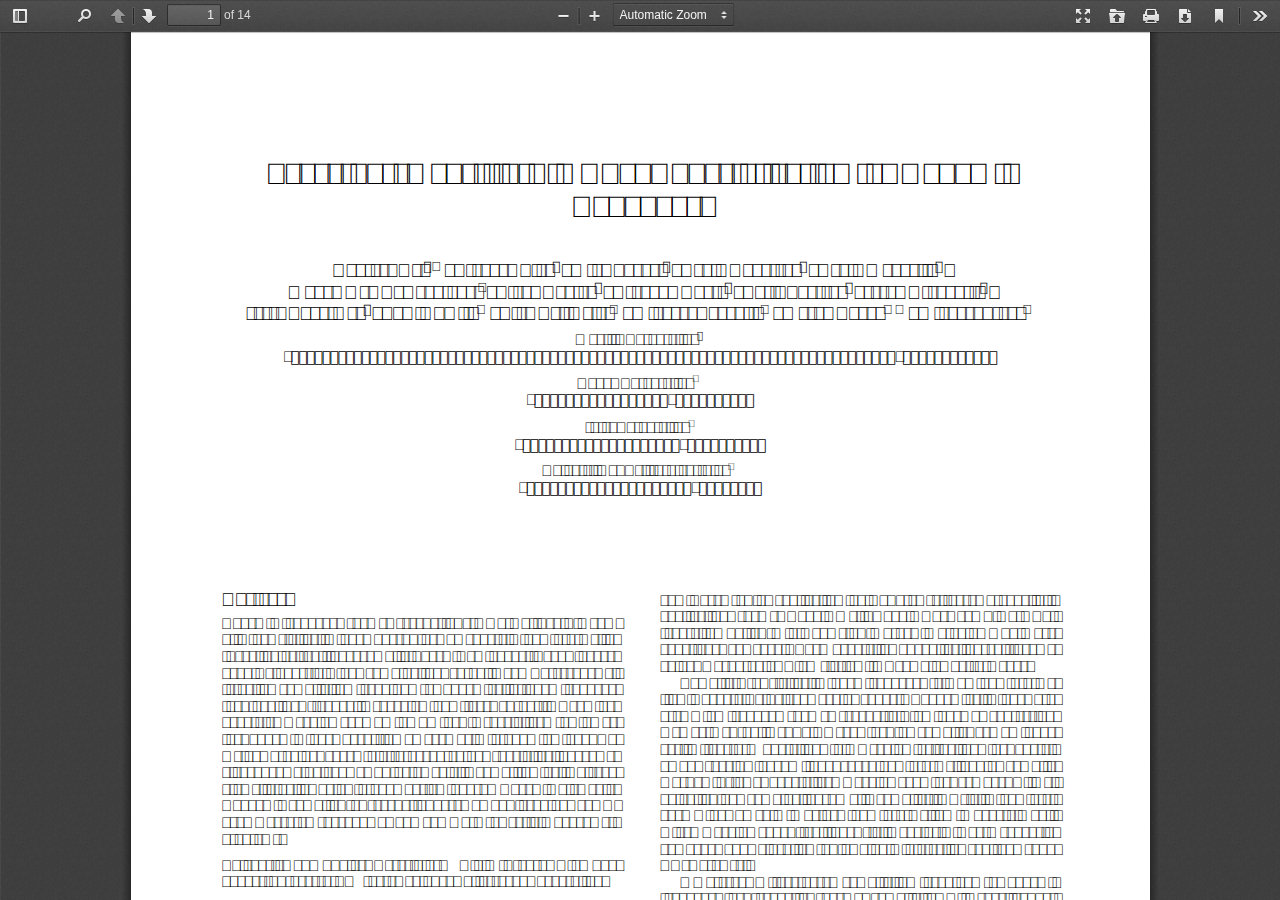
<file: src/main/resources/static/assets/pdfjs-dist/web/viewer.html>
<!DOCTYPE html>
<!--
Copyright 2012 Mozilla Foundation

Licensed under the Apache License, Version 2.0 (the "License");
you may not use this file except in compliance with the License.
You may obtain a copy of the License at

    http://www.apache.org/licenses/LICENSE-2.0

Unless required by applicable law or agreed to in writing, software
distributed under the License is distributed on an "AS IS" BASIS,
WITHOUT WARRANTIES OR CONDITIONS OF ANY KIND, either express or implied.
See the License for the specific language governing permissions and
limitations under the License.

Adobe CMap resources are covered by their own copyright but the same license:

    Copyright 1990-2015 Adobe Systems Incorporated.

See https://github.com/adobe-type-tools/cmap-resources
-->
<html dir="ltr" mozdisallowselectionprint>
  <head>
    <meta charset="utf-8">
    <meta name="viewport" content="width=device-width, initial-scale=1, maximum-scale=1">
    <meta name="google" content="notranslate">
    <meta http-equiv="X-UA-Compatible" content="IE=edge">
    <title>PDF.js viewer</title>


    <link rel="stylesheet" href="viewer.css">


<!-- This snippet is used in production (included from viewer.html) -->
<link rel="resource" type="application/l10n" href="locale/locale.properties">
<script src="../build/pdf.js"></script>


    <script src="viewer.js"></script>

  </head>

  <body tabindex="1" class="loadingInProgress">
    <div id="outerContainer">

      <div id="sidebarContainer">
        <div id="toolbarSidebar">
          <div class="splitToolbarButton toggled">
            <button id="viewThumbnail" class="toolbarButton toggled" title="Show Thumbnails" tabindex="2" data-l10n-id="thumbs">
               <span data-l10n-id="thumbs_label">Thumbnails</span>
            </button>
            <button id="viewOutline" class="toolbarButton" title="Show Document Outline (double-click to expand/collapse all items)" tabindex="3" data-l10n-id="document_outline">
               <span data-l10n-id="document_outline_label">Document Outline</span>
            </button>
            <button id="viewAttachments" class="toolbarButton" title="Show Attachments" tabindex="4" data-l10n-id="attachments">
               <span data-l10n-id="attachments_label">Attachments</span>
            </button>
          </div>
        </div>
        <div id="sidebarContent">
          <div id="thumbnailView">
          </div>
          <div id="outlineView" class="hidden">
          </div>
          <div id="attachmentsView" class="hidden">
          </div>
        </div>
        <div id="sidebarResizer" class="hidden"></div>
      </div>  <!-- sidebarContainer -->

      <div id="mainContainer">
        <div class="findbar hidden doorHanger" id="findbar">
          <div id="findbarInputContainer">
            <input id="findInput" class="toolbarField" title="Find" placeholder="Find in document…" tabindex="91" data-l10n-id="find_input">
            <div class="splitToolbarButton">
              <button id="findPrevious" class="toolbarButton findPrevious" title="Find the previous occurrence of the phrase" tabindex="92" data-l10n-id="find_previous">
                <span data-l10n-id="find_previous_label">Previous</span>
              </button>
              <div class="splitToolbarButtonSeparator"></div>
              <button id="findNext" class="toolbarButton findNext" title="Find the next occurrence of the phrase" tabindex="93" data-l10n-id="find_next">
                <span data-l10n-id="find_next_label">Next</span>
              </button>
            </div>
          </div>

          <div id="findbarOptionsOneContainer">
            <input type="checkbox" id="findHighlightAll" class="toolbarField" tabindex="94">
            <label for="findHighlightAll" class="toolbarLabel" data-l10n-id="find_highlight">Highlight all</label>
            <input type="checkbox" id="findMatchCase" class="toolbarField" tabindex="95">
            <label for="findMatchCase" class="toolbarLabel" data-l10n-id="find_match_case_label">Match case</label>
          </div>
          <div id="findbarOptionsTwoContainer">
            <input type="checkbox" id="findEntireWord" class="toolbarField" tabindex="96">
            <label for="findEntireWord" class="toolbarLabel" data-l10n-id="find_entire_word_label">Whole words</label>
            <span id="findResultsCount" class="toolbarLabel hidden"></span>
          </div>

          <div id="findbarMessageContainer">
            <span id="findMsg" class="toolbarLabel"></span>
          </div>
        </div>  <!-- findbar -->

        <div id="secondaryToolbar" class="secondaryToolbar hidden doorHangerRight">
          <div id="secondaryToolbarButtonContainer">
            <button id="secondaryPresentationMode" class="secondaryToolbarButton presentationMode visibleLargeView" title="Switch to Presentation Mode" tabindex="51" data-l10n-id="presentation_mode">
              <span data-l10n-id="presentation_mode_label">Presentation Mode</span>
            </button>

            <button id="secondaryOpenFile" class="secondaryToolbarButton openFile visibleLargeView" title="Open File" tabindex="52" data-l10n-id="open_file">
              <span data-l10n-id="open_file_label">Open</span>
            </button>

            <button id="secondaryPrint" class="secondaryToolbarButton print visibleMediumView" title="Print" tabindex="53" data-l10n-id="print">
              <span data-l10n-id="print_label">Print</span>
            </button>

            <button id="secondaryDownload" class="secondaryToolbarButton download visibleMediumView" title="Download" tabindex="54" data-l10n-id="download">
              <span data-l10n-id="download_label">Download</span>
            </button>

            <a href="#" id="secondaryViewBookmark" class="secondaryToolbarButton bookmark visibleSmallView" title="Current view (copy or open in new window)" tabindex="55" data-l10n-id="bookmark">
              <span data-l10n-id="bookmark_label">Current View</span>
            </a>

            <div class="horizontalToolbarSeparator visibleLargeView"></div>

            <button id="firstPage" class="secondaryToolbarButton firstPage" title="Go to First Page" tabindex="56" data-l10n-id="first_page">
              <span data-l10n-id="first_page_label">Go to First Page</span>
            </button>
            <button id="lastPage" class="secondaryToolbarButton lastPage" title="Go to Last Page" tabindex="57" data-l10n-id="last_page">
              <span data-l10n-id="last_page_label">Go to Last Page</span>
            </button>

            <div class="horizontalToolbarSeparator"></div>

            <button id="pageRotateCw" class="secondaryToolbarButton rotateCw" title="Rotate Clockwise" tabindex="58" data-l10n-id="page_rotate_cw">
              <span data-l10n-id="page_rotate_cw_label">Rotate Clockwise</span>
            </button>
            <button id="pageRotateCcw" class="secondaryToolbarButton rotateCcw" title="Rotate Counterclockwise" tabindex="59" data-l10n-id="page_rotate_ccw">
              <span data-l10n-id="page_rotate_ccw_label">Rotate Counterclockwise</span>
            </button>

            <div class="horizontalToolbarSeparator"></div>

            <button id="cursorSelectTool" class="secondaryToolbarButton selectTool toggled" title="Enable Text Selection Tool" tabindex="60" data-l10n-id="cursor_text_select_tool">
              <span data-l10n-id="cursor_text_select_tool_label">Text Selection Tool</span>
            </button>
            <button id="cursorHandTool" class="secondaryToolbarButton handTool" title="Enable Hand Tool" tabindex="61" data-l10n-id="cursor_hand_tool">
              <span data-l10n-id="cursor_hand_tool_label">Hand Tool</span>
            </button>

            <div class="horizontalToolbarSeparator"></div>

            <button id="scrollVertical" class="secondaryToolbarButton scrollModeButtons scrollVertical toggled" title="Use Vertical Scrolling" tabindex="62" data-l10n-id="scroll_vertical">
              <span data-l10n-id="scroll_vertical_label">Vertical Scrolling</span>
            </button>
            <button id="scrollHorizontal" class="secondaryToolbarButton scrollModeButtons scrollHorizontal" title="Use Horizontal Scrolling" tabindex="63" data-l10n-id="scroll_horizontal">
              <span data-l10n-id="scroll_horizontal_label">Horizontal Scrolling</span>
            </button>
            <button id="scrollWrapped" class="secondaryToolbarButton scrollModeButtons scrollWrapped" title="Use Wrapped Scrolling" tabindex="64" data-l10n-id="scroll_wrapped">
              <span data-l10n-id="scroll_wrapped_label">Wrapped Scrolling</span>
            </button>

            <div class="horizontalToolbarSeparator scrollModeButtons"></div>

            <button id="spreadNone" class="secondaryToolbarButton spreadModeButtons spreadNone toggled" title="Do not join page spreads" tabindex="65" data-l10n-id="spread_none">
              <span data-l10n-id="spread_none_label">No Spreads</span>
            </button>
            <button id="spreadOdd" class="secondaryToolbarButton spreadModeButtons spreadOdd" title="Join page spreads starting with odd-numbered pages" tabindex="66" data-l10n-id="spread_odd">
              <span data-l10n-id="spread_odd_label">Odd Spreads</span>
            </button>
            <button id="spreadEven" class="secondaryToolbarButton spreadModeButtons spreadEven" title="Join page spreads starting with even-numbered pages" tabindex="67" data-l10n-id="spread_even">
              <span data-l10n-id="spread_even_label">Even Spreads</span>
            </button>

            <div class="horizontalToolbarSeparator spreadModeButtons"></div>

            <button id="documentProperties" class="secondaryToolbarButton documentProperties" title="Document Properties…" tabindex="68" data-l10n-id="document_properties">
              <span data-l10n-id="document_properties_label">Document Properties…</span>
            </button>
          </div>
        </div>  <!-- secondaryToolbar -->

        <div class="toolbar">
          <div id="toolbarContainer">
            <div id="toolbarViewer">
              <div id="toolbarViewerLeft">
                <button id="sidebarToggle" class="toolbarButton" title="Toggle Sidebar" tabindex="11" data-l10n-id="toggle_sidebar">
                  <span data-l10n-id="toggle_sidebar_label">Toggle Sidebar</span>
                </button>
                <div class="toolbarButtonSpacer"></div>
                <button id="viewFind" class="toolbarButton" title="Find in Document" tabindex="12" data-l10n-id="findbar">
                  <span data-l10n-id="findbar_label">Find</span>
                </button>
                <div class="splitToolbarButton hiddenSmallView">
                  <button class="toolbarButton pageUp" title="Previous Page" id="previous" tabindex="13" data-l10n-id="previous">
                    <span data-l10n-id="previous_label">Previous</span>
                  </button>
                  <div class="splitToolbarButtonSeparator"></div>
                  <button class="toolbarButton pageDown" title="Next Page" id="next" tabindex="14" data-l10n-id="next">
                    <span data-l10n-id="next_label">Next</span>
                  </button>
                </div>
                <input type="number" id="pageNumber" class="toolbarField pageNumber" title="Page" value="1" size="4" min="1" tabindex="15" data-l10n-id="page">
                <span id="numPages" class="toolbarLabel"></span>
              </div>
              <div id="toolbarViewerRight">
                <button id="presentationMode" class="toolbarButton presentationMode hiddenLargeView" title="Switch to Presentation Mode" tabindex="31" data-l10n-id="presentation_mode">
                  <span data-l10n-id="presentation_mode_label">Presentation Mode</span>
                </button>

                <button id="openFile" class="toolbarButton openFile hiddenLargeView" title="Open File" tabindex="32" data-l10n-id="open_file">
                  <span data-l10n-id="open_file_label">Open</span>
                </button>

                <button id="print" class="toolbarButton print hiddenMediumView" title="Print" tabindex="33" data-l10n-id="print">
                  <span data-l10n-id="print_label">Print</span>
                </button>

                <button id="download" class="toolbarButton download hiddenMediumView" title="Download" tabindex="34" data-l10n-id="download">
                  <span data-l10n-id="download_label">Download</span>
                </button>
                <a href="#" id="viewBookmark" class="toolbarButton bookmark hiddenSmallView" title="Current view (copy or open in new window)" tabindex="35" data-l10n-id="bookmark">
                  <span data-l10n-id="bookmark_label">Current View</span>
                </a>

                <div class="verticalToolbarSeparator hiddenSmallView"></div>

                <button id="secondaryToolbarToggle" class="toolbarButton" title="Tools" tabindex="36" data-l10n-id="tools">
                  <span data-l10n-id="tools_label">Tools</span>
                </button>
              </div>
              <div id="toolbarViewerMiddle">
                <div class="splitToolbarButton">
                  <button id="zoomOut" class="toolbarButton zoomOut" title="Zoom Out" tabindex="21" data-l10n-id="zoom_out">
                    <span data-l10n-id="zoom_out_label">Zoom Out</span>
                  </button>
                  <div class="splitToolbarButtonSeparator"></div>
                  <button id="zoomIn" class="toolbarButton zoomIn" title="Zoom In" tabindex="22" data-l10n-id="zoom_in">
                    <span data-l10n-id="zoom_in_label">Zoom In</span>
                   </button>
                </div>
                <span id="scaleSelectContainer" class="dropdownToolbarButton">
                  <select id="scaleSelect" title="Zoom" tabindex="23" data-l10n-id="zoom">
                    <option id="pageAutoOption" title="" value="auto" selected="selected" data-l10n-id="page_scale_auto">Automatic Zoom</option>
                    <option id="pageActualOption" title="" value="page-actual" data-l10n-id="page_scale_actual">Actual Size</option>
                    <option id="pageFitOption" title="" value="page-fit" data-l10n-id="page_scale_fit">Page Fit</option>
                    <option id="pageWidthOption" title="" value="page-width" data-l10n-id="page_scale_width">Page Width</option>
                    <option id="customScaleOption" title="" value="custom" disabled="disabled" hidden="true"></option>
                    <option title="" value="0.5" data-l10n-id="page_scale_percent" data-l10n-args='{ "scale": 50 }'>50%</option>
                    <option title="" value="0.75" data-l10n-id="page_scale_percent" data-l10n-args='{ "scale": 75 }'>75%</option>
                    <option title="" value="1" data-l10n-id="page_scale_percent" data-l10n-args='{ "scale": 100 }'>100%</option>
                    <option title="" value="1.25" data-l10n-id="page_scale_percent" data-l10n-args='{ "scale": 125 }'>125%</option>
                    <option title="" value="1.5" data-l10n-id="page_scale_percent" data-l10n-args='{ "scale": 150 }'>150%</option>
                    <option title="" value="2" data-l10n-id="page_scale_percent" data-l10n-args='{ "scale": 200 }'>200%</option>
                    <option title="" value="3" data-l10n-id="page_scale_percent" data-l10n-args='{ "scale": 300 }'>300%</option>
                    <option title="" value="4" data-l10n-id="page_scale_percent" data-l10n-args='{ "scale": 400 }'>400%</option>
                  </select>
                </span>
              </div>
            </div>
            <div id="loadingBar">
              <div class="progress">
                <div class="glimmer">
                </div>
              </div>
            </div>
          </div>
        </div>

        <menu type="context" id="viewerContextMenu">
          <menuitem id="contextFirstPage" label="First Page"
                    data-l10n-id="first_page"></menuitem>
          <menuitem id="contextLastPage" label="Last Page"
                    data-l10n-id="last_page"></menuitem>
          <menuitem id="contextPageRotateCw" label="Rotate Clockwise"
                    data-l10n-id="page_rotate_cw"></menuitem>
          <menuitem id="contextPageRotateCcw" label="Rotate Counter-Clockwise"
                    data-l10n-id="page_rotate_ccw"></menuitem>
        </menu>

        <div id="viewerContainer" tabindex="0">
          <div id="viewer" class="pdfViewer"></div>
        </div>

        <div id="errorWrapper" hidden='true'>
          <div id="errorMessageLeft">
            <span id="errorMessage"></span>
            <button id="errorShowMore" data-l10n-id="error_more_info">
              More Information
            </button>
            <button id="errorShowLess" data-l10n-id="error_less_info" hidden='true'>
              Less Information
            </button>
          </div>
          <div id="errorMessageRight">
            <button id="errorClose" data-l10n-id="error_close">
              Close
            </button>
          </div>
          <div class="clearBoth"></div>
          <textarea id="errorMoreInfo" hidden='true' readonly="readonly"></textarea>
        </div>
      </div> <!-- mainContainer -->

      <div id="overlayContainer" class="hidden">
        <div id="passwordOverlay" class="container hidden">
          <div class="dialog">
            <div class="row">
              <p id="passwordText" data-l10n-id="password_label">Enter the password to open this PDF file:</p>
            </div>
            <div class="row">
              <input type="password" id="password" class="toolbarField">
            </div>
            <div class="buttonRow">
              <button id="passwordCancel" class="overlayButton"><span data-l10n-id="password_cancel">Cancel</span></button>
              <button id="passwordSubmit" class="overlayButton"><span data-l10n-id="password_ok">OK</span></button>
            </div>
          </div>
        </div>
        <div id="documentPropertiesOverlay" class="container hidden">
          <div class="dialog">
            <div class="row">
              <span data-l10n-id="document_properties_file_name">File name:</span> <p id="fileNameField">-</p>
            </div>
            <div class="row">
              <span data-l10n-id="document_properties_file_size">File size:</span> <p id="fileSizeField">-</p>
            </div>
            <div class="separator"></div>
            <div class="row">
              <span data-l10n-id="document_properties_title">Title:</span> <p id="titleField">-</p>
            </div>
            <div class="row">
              <span data-l10n-id="document_properties_author">Author:</span> <p id="authorField">-</p>
            </div>
            <div class="row">
              <span data-l10n-id="document_properties_subject">Subject:</span> <p id="subjectField">-</p>
            </div>
            <div class="row">
              <span data-l10n-id="document_properties_keywords">Keywords:</span> <p id="keywordsField">-</p>
            </div>
            <div class="row">
              <span data-l10n-id="document_properties_creation_date">Creation Date:</span> <p id="creationDateField">-</p>
            </div>
            <div class="row">
              <span data-l10n-id="document_properties_modification_date">Modification Date:</span> <p id="modificationDateField">-</p>
            </div>
            <div class="row">
              <span data-l10n-id="document_properties_creator">Creator:</span> <p id="creatorField">-</p>
            </div>
            <div class="separator"></div>
            <div class="row">
              <span data-l10n-id="document_properties_producer">PDF Producer:</span> <p id="producerField">-</p>
            </div>
            <div class="row">
              <span data-l10n-id="document_properties_version">PDF Version:</span> <p id="versionField">-</p>
            </div>
            <div class="row">
              <span data-l10n-id="document_properties_page_count">Page Count:</span> <p id="pageCountField">-</p>
            </div>
            <div class="row">
              <span data-l10n-id="document_properties_page_size">Page Size:</span> <p id="pageSizeField">-</p>
            </div>
            <div class="separator"></div>
            <div class="row">
              <span data-l10n-id="document_properties_linearized">Fast Web View:</span> <p id="linearizedField">-</p>
            </div>
            <div class="buttonRow">
              <button id="documentPropertiesClose" class="overlayButton"><span data-l10n-id="document_properties_close">Close</span></button>
            </div>
          </div>
        </div>
        <div id="printServiceOverlay" class="container hidden">
          <div class="dialog">
            <div class="row">
              <span data-l10n-id="print_progress_message">Preparing document for printing…</span>
            </div>
            <div class="row">
              <progress value="0" max="100"></progress>
              <span data-l10n-id="print_progress_percent" data-l10n-args='{ "progress": 0 }' class="relative-progress">0%</span>
            </div>
            <div class="buttonRow">
              <button id="printCancel" class="overlayButton"><span data-l10n-id="print_progress_close">Cancel</span></button>
            </div>
          </div>
        </div>
      </div>  <!-- overlayContainer -->

    </div> <!-- outerContainer -->
    <div id="printContainer"></div>
  </body>
</html>
</file>
<file: src/main/resources/static/assets/pdfjs-dist/web/viewer.css>
/* Copyright 2014 Mozilla Foundation
 *
 * Licensed under the Apache License, Version 2.0 (the "License");
 * you may not use this file except in compliance with the License.
 * You may obtain a copy of the License at
 *
 *     http://www.apache.org/licenses/LICENSE-2.0
 *
 * Unless required by applicable law or agreed to in writing, software
 * distributed under the License is distributed on an "AS IS" BASIS,
 * WITHOUT WARRANTIES OR CONDITIONS OF ANY KIND, either express or implied.
 * See the License for the specific language governing permissions and
 * limitations under the License.
 */

.textLayer {
  position: absolute;
  left: 0;
  top: 0;
  right: 0;
  bottom: 0;
  overflow: hidden;
  opacity: 0.2;
  line-height: 1.0;
}

.textLayer > span {
  color: transparent;
  position: absolute;
  white-space: pre;
  cursor: text;
  -webkit-transform-origin: 0% 0%;
          transform-origin: 0% 0%;
}

.textLayer .highlight {
  margin: -1px;
  padding: 1px;

  background-color: rgb(180, 0, 170);
  border-radius: 4px;
}

.textLayer .highlight.begin {
  border-radius: 4px 0px 0px 4px;
}

.textLayer .highlight.end {
  border-radius: 0px 4px 4px 0px;
}

.textLayer .highlight.middle {
  border-radius: 0px;
}

.textLayer .highlight.selected {
  background-color: rgb(0, 100, 0);
}

.textLayer ::-moz-selection { background: rgb(0,0,255); }

.textLayer ::selection { background: rgb(0,0,255); }

.textLayer .endOfContent {
  display: block;
  position: absolute;
  left: 0px;
  top: 100%;
  right: 0px;
  bottom: 0px;
  z-index: -1;
  cursor: default;
  -webkit-user-select: none;
     -moz-user-select: none;
      -ms-user-select: none;
          user-select: none;
}

.textLayer .endOfContent.active {
  top: 0px;
}


.annotationLayer section {
  position: absolute;
}

.annotationLayer .linkAnnotation > a,
.annotationLayer .buttonWidgetAnnotation.pushButton > a {
  position: absolute;
  font-size: 1em;
  top: 0;
  left: 0;
  width: 100%;
  height: 100%;
}

.annotationLayer .linkAnnotation > a:hover,
.annotationLayer .buttonWidgetAnnotation.pushButton > a:hover {
  opacity: 0.2;
  background: #ff0;
  box-shadow: 0px 2px 10px #ff0;
}

.annotationLayer .textAnnotation img {
  position: absolute;
  cursor: pointer;
}

.annotationLayer .textWidgetAnnotation input,
.annotationLayer .textWidgetAnnotation textarea,
.annotationLayer .choiceWidgetAnnotation select,
.annotationLayer .buttonWidgetAnnotation.checkBox input,
.annotationLayer .buttonWidgetAnnotation.radioButton input {
  background-color: rgba(0, 54, 255, 0.13);
  border: 1px solid transparent;
  box-sizing: border-box;
  font-size: 9px;
  height: 100%;
  margin: 0;
  padding: 0 3px;
  vertical-align: top;
  width: 100%;
}

.annotationLayer .choiceWidgetAnnotation select option {
  padding: 0;
}

.annotationLayer .buttonWidgetAnnotation.radioButton input {
  border-radius: 50%;
}

.annotationLayer .textWidgetAnnotation textarea {
  font: message-box;
  font-size: 9px;
  resize: none;
}

.annotationLayer .textWidgetAnnotation input[disabled],
.annotationLayer .textWidgetAnnotation textarea[disabled],
.annotationLayer .choiceWidgetAnnotation select[disabled],
.annotationLayer .buttonWidgetAnnotation.checkBox input[disabled],
.annotationLayer .buttonWidgetAnnotation.radioButton input[disabled] {
  background: none;
  border: 1px solid transparent;
  cursor: not-allowed;
}

.annotationLayer .textWidgetAnnotation input:hover,
.annotationLayer .textWidgetAnnotation textarea:hover,
.annotationLayer .choiceWidgetAnnotation select:hover,
.annotationLayer .buttonWidgetAnnotation.checkBox input:hover,
.annotationLayer .buttonWidgetAnnotation.radioButton input:hover {
  border: 1px solid #000;
}

.annotationLayer .textWidgetAnnotation input:focus,
.annotationLayer .textWidgetAnnotation textarea:focus,
.annotationLayer .choiceWidgetAnnotation select:focus {
  background: none;
  border: 1px solid transparent;
}

.annotationLayer .buttonWidgetAnnotation.checkBox input:checked:before,
.annotationLayer .buttonWidgetAnnotation.checkBox input:checked:after,
.annotationLayer .buttonWidgetAnnotation.radioButton input:checked:before {
  background-color: #000;
  content: '';
  display: block;
  position: absolute;
}

.annotationLayer .buttonWidgetAnnotation.checkBox input:checked:before,
.annotationLayer .buttonWidgetAnnotation.checkBox input:checked:after {
  height: 80%;
  left: 45%;
  width: 1px;
}

.annotationLayer .buttonWidgetAnnotation.checkBox input:checked:before {
  -webkit-transform: rotate(45deg);
          transform: rotate(45deg);
}

.annotationLayer .buttonWidgetAnnotation.checkBox input:checked:after {
  -webkit-transform: rotate(-45deg);
          transform: rotate(-45deg);
}

.annotationLayer .buttonWidgetAnnotation.radioButton input:checked:before {
  border-radius: 50%;
  height: 50%;
  left: 30%;
  top: 20%;
  width: 50%;
}

.annotationLayer .textWidgetAnnotation input.comb {
  font-family: monospace;
  padding-left: 2px;
  padding-right: 0;
}

.annotationLayer .textWidgetAnnotation input.comb:focus {
  /*
   * Letter spacing is placed on the right side of each character. Hence, the
   * letter spacing of the last character may be placed outside the visible
   * area, causing horizontal scrolling. We avoid this by extending the width
   * when the element has focus and revert this when it loses focus.
   */
  width: 115%;
}

.annotationLayer .buttonWidgetAnnotation.checkBox input,
.annotationLayer .buttonWidgetAnnotation.radioButton input {
  -webkit-appearance: none;
     -moz-appearance: none;
          appearance: none;
  padding: 0;
}

.annotationLayer .popupWrapper {
  position: absolute;
  width: 20em;
}

.annotationLayer .popup {
  position: absolute;
  z-index: 200;
  max-width: 20em;
  background-color: #FFFF99;
  box-shadow: 0px 2px 5px #888;
  border-radius: 2px;
  padding: 6px;
  margin-left: 5px;
  cursor: pointer;
  font: message-box;
  font-size: 9px;
  word-wrap: break-word;
}

.annotationLayer .popup > * {
  font-size: 9px;
}

.annotationLayer .popup h1 {
  display: inline-block;
}

.annotationLayer .popup span {
  display: inline-block;
  margin-left: 5px;
}

.annotationLayer .popup p {
  border-top: 1px solid #333;
  margin-top: 2px;
  padding-top: 2px;
}

.annotationLayer .highlightAnnotation,
.annotationLayer .underlineAnnotation,
.annotationLayer .squigglyAnnotation,
.annotationLayer .strikeoutAnnotation,
.annotationLayer .freeTextAnnotation,
.annotationLayer .lineAnnotation svg line,
.annotationLayer .squareAnnotation svg rect,
.annotationLayer .circleAnnotation svg ellipse,
.annotationLayer .polylineAnnotation svg polyline,
.annotationLayer .polygonAnnotation svg polygon,
.annotationLayer .caretAnnotation,
.annotationLayer .inkAnnotation svg polyline,
.annotationLayer .stampAnnotation,
.annotationLayer .fileAttachmentAnnotation {
  cursor: pointer;
}

.pdfViewer .canvasWrapper {
  overflow: hidden;
}

.pdfViewer .page {
  direction: ltr;
  width: 816px;
  height: 1056px;
  margin: 1px auto -8px auto;
  position: relative;
  overflow: visible;
  border: 9px solid transparent;
  background-clip: content-box;
  -webkit-border-image: url(images/shadow.png) 9 9 repeat;
       -o-border-image: url(images/shadow.png) 9 9 repeat;
          border-image: url(images/shadow.png) 9 9 repeat;
  background-color: white;
}

.pdfViewer.removePageBorders .page {
  margin: 0px auto 10px auto;
  border: none;
}

.pdfViewer.singlePageView {
  display: inline-block;
}

.pdfViewer.singlePageView .page {
  margin: 0;
  border: none;
}

.pdfViewer.scrollHorizontal, .pdfViewer.scrollWrapped, .spread {
  margin-left: 3.5px;
  margin-right: 3.5px;
  text-align: center;
}

.pdfViewer.scrollHorizontal, .spread {
  white-space: nowrap;
}

.pdfViewer.removePageBorders,
.pdfViewer.scrollHorizontal .spread,
.pdfViewer.scrollWrapped .spread {
  margin-left: 0;
  margin-right: 0;
}

.spread .page,
.pdfViewer.scrollHorizontal .page,
.pdfViewer.scrollWrapped .page,
.pdfViewer.scrollHorizontal .spread,
.pdfViewer.scrollWrapped .spread {
  display: inline-block;
  vertical-align: middle;
}

.spread .page,
.pdfViewer.scrollHorizontal .page,
.pdfViewer.scrollWrapped .page {
  margin-left: -3.5px;
  margin-right: -3.5px;
}

.pdfViewer.removePageBorders .spread .page,
.pdfViewer.removePageBorders.scrollHorizontal .page,
.pdfViewer.removePageBorders.scrollWrapped .page {
  margin-left: 5px;
  margin-right: 5px;
}

.pdfViewer .page canvas {
  margin: 0;
  display: block;
}

.pdfViewer .page canvas[hidden] {
  display: none;
}

.pdfViewer .page .loadingIcon {
  position: absolute;
  display: block;
  left: 0;
  top: 0;
  right: 0;
  bottom: 0;
  background: url('images/loading-icon.gif') center no-repeat;
}

.pdfPresentationMode .pdfViewer {
  margin-left: 0;
  margin-right: 0;
}

.pdfPresentationMode .pdfViewer .page,
.pdfPresentationMode .pdfViewer .spread {
  display: block;
}

.pdfPresentationMode .pdfViewer .page,
.pdfPresentationMode .pdfViewer.removePageBorders .page {
  margin-left: auto;
  margin-right: auto;
}

.pdfPresentationMode:-ms-fullscreen .pdfViewer .page {
  margin-bottom: 100% !important;
}

.pdfPresentationMode:-webkit-full-screen .pdfViewer .page {
  margin-bottom: 100%;
  border: 0;
}

.pdfPresentationMode:-moz-full-screen .pdfViewer .page {
  margin-bottom: 100%;
  border: 0;
}

.pdfPresentationMode:fullscreen .pdfViewer .page {
  margin-bottom: 100%;
  border: 0;
}

:root {
  --sidebar-width: 200px;
}

* {
  padding: 0;
  margin: 0;
}

html {
  height: 100%;
  width: 100%;
  /* Font size is needed to make the activity bar the correct size. */
  font-size: 10px;
}

body {
  height: 100%;
  width: 100%;
  background-color: #404040;
  background-image: url(images/texture.png);
}

body,
input,
button,
select {
  font: message-box;
  outline: none;
}

.hidden {
  display: none !important;
}
[hidden] {
  display: none !important;
}

#viewerContainer.pdfPresentationMode:-ms-fullscreen {
  top: 0px !important;
  overflow: hidden !important;
}

#viewerContainer.pdfPresentationMode:-ms-fullscreen::-ms-backdrop {
  background-color: #000;
}

#viewerContainer.pdfPresentationMode:-webkit-full-screen {
  top: 0px;
  border-top: 2px solid transparent;
  background-color: #000;
  width: 100%;
  height: 100%;
  overflow: hidden;
  cursor: none;
  -webkit-user-select: none;
          user-select: none;
}

#viewerContainer.pdfPresentationMode:-moz-full-screen {
  top: 0px;
  border-top: 2px solid transparent;
  background-color: #000;
  width: 100%;
  height: 100%;
  overflow: hidden;
  cursor: none;
  -moz-user-select: none;
       user-select: none;
}

#viewerContainer.pdfPresentationMode:-ms-fullscreen {
  top: 0px;
  border-top: 2px solid transparent;
  background-color: #000;
  width: 100%;
  height: 100%;
  overflow: hidden;
  cursor: none;
  -ms-user-select: none;
      user-select: none;
}

#viewerContainer.pdfPresentationMode:fullscreen {
  top: 0px;
  border-top: 2px solid transparent;
  background-color: #000;
  width: 100%;
  height: 100%;
  overflow: hidden;
  cursor: none;
  -webkit-user-select: none;
     -moz-user-select: none;
      -ms-user-select: none;
          user-select: none;
}

.pdfPresentationMode:-webkit-full-screen a:not(.internalLink) {
  display: none;
}

.pdfPresentationMode:-moz-full-screen a:not(.internalLink) {
  display: none;
}

.pdfPresentationMode:-ms-fullscreen a:not(.internalLink) {
  display: none;
}

.pdfPresentationMode:fullscreen a:not(.internalLink) {
  display: none;
}

.pdfPresentationMode:-webkit-full-screen .textLayer > span {
  cursor: none;
}

.pdfPresentationMode:-moz-full-screen .textLayer > span {
  cursor: none;
}

.pdfPresentationMode:-ms-fullscreen .textLayer > span {
  cursor: none;
}

.pdfPresentationMode:fullscreen .textLayer > span {
  cursor: none;
}

.pdfPresentationMode.pdfPresentationModeControls > *,
.pdfPresentationMode.pdfPresentationModeControls .textLayer > span {
  cursor: default;
}

#outerContainer {
  width: 100%;
  height: 100%;
  position: relative;
}

#sidebarContainer {
  position: absolute;
  top: 32px;
  bottom: 0;
  width: 200px; /* Here, and elsewhere below, keep the constant value for compatibility
                   with older browsers that lack support for CSS variables. */
  width: var(--sidebar-width);
  visibility: hidden;
  z-index: 100;
  border-top: 1px solid #333;

  -webkit-transition-duration: 200ms;

          transition-duration: 200ms;
  -webkit-transition-timing-function: ease;
          transition-timing-function: ease;
}
html[dir='ltr'] #sidebarContainer {
  -webkit-transition-property: left;
  transition-property: left;
  left: -200px;
  left: calc(-1 * var(--sidebar-width));
}
html[dir='rtl'] #sidebarContainer {
  -webkit-transition-property: right;
  transition-property: right;
  right: -200px;
  right: calc(-1 * var(--sidebar-width));
}

.loadingInProgress #sidebarContainer {
  top: 36px;
}

#outerContainer.sidebarResizing #sidebarContainer {
  /* Improve responsiveness and avoid visual glitches when the sidebar is resized. */
  -webkit-transition-duration: 0s;
          transition-duration: 0s;
  /* Prevent e.g. the thumbnails being selected when the sidebar is resized. */
  -webkit-user-select: none;
     -moz-user-select: none;
      -ms-user-select: none;
          user-select: none;
}

#outerContainer.sidebarMoving #sidebarContainer,
#outerContainer.sidebarOpen #sidebarContainer {
  visibility: visible;
}
html[dir='ltr'] #outerContainer.sidebarOpen #sidebarContainer {
  left: 0px;
}
html[dir='rtl'] #outerContainer.sidebarOpen #sidebarContainer {
  right: 0px;
}

#mainContainer {
  position: absolute;
  top: 0;
  right: 0;
  bottom: 0;
  left: 0;
  min-width: 320px;
}

#sidebarContent {
  top: 32px;
  bottom: 0;
  overflow: auto;
  -webkit-overflow-scrolling: touch;
  position: absolute;
  width: 100%;
  background-color: hsla(0,0%,0%,.1);
}
html[dir='ltr'] #sidebarContent {
  left: 0;
  box-shadow: inset -1px 0 0 hsla(0,0%,0%,.25);
}
html[dir='rtl'] #sidebarContent {
  right: 0;
  box-shadow: inset 1px 0 0 hsla(0,0%,0%,.25);
}

#viewerContainer {
  overflow: auto;
  -webkit-overflow-scrolling: touch;
  position: absolute;
  top: 32px;
  right: 0;
  bottom: 0;
  left: 0;
  outline: none;
}
#viewerContainer:not(.pdfPresentationMode) {
  -webkit-transition-duration: 200ms;
          transition-duration: 200ms;
  -webkit-transition-timing-function: ease;
          transition-timing-function: ease;
}
html[dir='ltr'] #viewerContainer {
  box-shadow: inset 1px 0 0 hsla(0,0%,100%,.05);
}
html[dir='rtl'] #viewerContainer {
  box-shadow: inset -1px 0 0 hsla(0,0%,100%,.05);
}

#outerContainer.sidebarResizing #viewerContainer {
  /* Improve responsiveness and avoid visual glitches when the sidebar is resized. */
  -webkit-transition-duration: 0s;
          transition-duration: 0s;
}

html[dir='ltr'] #outerContainer.sidebarOpen #viewerContainer:not(.pdfPresentationMode) {
  -webkit-transition-property: left;
  transition-property: left;
  left: 200px;
  left: var(--sidebar-width);
}
html[dir='rtl'] #outerContainer.sidebarOpen #viewerContainer:not(.pdfPresentationMode) {
  -webkit-transition-property: right;
  transition-property: right;
  right: 200px;
  right: var(--sidebar-width);
}

.toolbar {
  position: relative;
  left: 0;
  right: 0;
  z-index: 9999;
  cursor: default;
}

#toolbarContainer {
  width: 100%;
}

#toolbarSidebar {
  width: 100%;
  height: 32px;
  background-color: #424242; /* fallback */
  background-image: url(images/texture.png),
                    -webkit-gradient(linear, left top, left bottom, from(hsla(0,0%,30%,.99)), to(hsla(0,0%,25%,.95)));
  background-image: url(images/texture.png),
                    linear-gradient(hsla(0,0%,30%,.99), hsla(0,0%,25%,.95));
}
html[dir='ltr'] #toolbarSidebar {
  box-shadow: inset -1px 0 0 rgba(0, 0, 0, 0.25),
              inset 0 -1px 0 hsla(0,0%,100%,.05),
              0 1px 0 hsla(0,0%,0%,.15),
              0 0 1px hsla(0,0%,0%,.1);
}
html[dir='rtl'] #toolbarSidebar {
  box-shadow: inset 1px 0 0 rgba(0, 0, 0, 0.25),
              inset 0 1px 0 hsla(0,0%,100%,.05),
              0 1px 0 hsla(0,0%,0%,.15),
              0 0 1px hsla(0,0%,0%,.1);
}

#sidebarResizer {
  position: absolute;
  top: 0;
  bottom: 0;
  width: 6px;
  z-index: 200;
  cursor: ew-resize;
}
html[dir='ltr'] #sidebarResizer {
  right: -6px;
}
html[dir='rtl'] #sidebarResizer {
  left: -6px;
}

#toolbarContainer, .findbar, .secondaryToolbar {
  position: relative;
  height: 32px;
  background-color: #474747; /* fallback */
  background-image: url(images/texture.png),
                    -webkit-gradient(linear, left top, left bottom, from(hsla(0,0%,32%,.99)), to(hsla(0,0%,27%,.95)));
  background-image: url(images/texture.png),
                    linear-gradient(hsla(0,0%,32%,.99), hsla(0,0%,27%,.95));
}
html[dir='ltr'] #toolbarContainer, .findbar, .secondaryToolbar {
  box-shadow: inset 0 1px 1px hsla(0,0%,0%,.15),
              inset 0 -1px 0 hsla(0,0%,100%,.05),
              0 1px 0 hsla(0,0%,0%,.15),
              0 1px 1px hsla(0,0%,0%,.1);
}
html[dir='rtl'] #toolbarContainer, .findbar, .secondaryToolbar {
  box-shadow: inset 0 1px 1px hsla(0,0%,0%,.15),
              inset 0 -1px 0 hsla(0,0%,100%,.05),
              0 1px 0 hsla(0,0%,0%,.15),
              0 1px 1px hsla(0,0%,0%,.1);
}

#toolbarViewer {
  height: 32px;
}

#loadingBar {
  position: relative;
  width: 100%;
  height: 4px;
  background-color: #333;
  border-bottom: 1px solid #333;
}

#loadingBar .progress {
  position: absolute;
  top: 0;
  left: 0;
  width: 0%;
  height: 100%;
  background-color: #ddd;
  overflow: hidden;
  -webkit-transition: width 200ms;
  transition: width 200ms;
}

@-webkit-keyframes progressIndeterminate {
  0% { left: -142px; }
  100% { left: 0; }
}

@keyframes progressIndeterminate {
  0% { left: -142px; }
  100% { left: 0; }
}

#loadingBar .progress.indeterminate {
  background-color: #999;
  -webkit-transition: none;
  transition: none;
}

#loadingBar .progress.indeterminate .glimmer {
  position: absolute;
  top: 0;
  left: 0;
  height: 100%;
  width: calc(100% + 150px);

  background: repeating-linear-gradient(135deg,
                                        #bbb 0, #999 5px,
                                        #999 45px, #ddd 55px,
                                        #ddd 95px, #bbb 100px);

  -webkit-animation: progressIndeterminate 950ms linear infinite;

          animation: progressIndeterminate 950ms linear infinite;
}

.findbar, .secondaryToolbar {
  top: 32px;
  position: absolute;
  z-index: 10000;
  height: auto;
  min-width: 16px;
  padding: 0px 6px 0px 6px;
  margin: 4px 2px 4px 2px;
  color: hsl(0,0%,85%);
  font-size: 12px;
  line-height: 14px;
  text-align: left;
  cursor: default;
}

.findbar {
  min-width: 300px;
}
.findbar > div {
  height: 32px;
}
.findbar.wrapContainers > div {
  clear: both;
}
.findbar.wrapContainers > div#findbarMessageContainer {
  height: auto;
}
html[dir='ltr'] .findbar {
  left: 68px;
}
html[dir='rtl'] .findbar {
  right: 68px;
}

.findbar label {
  -webkit-user-select: none;
     -moz-user-select: none;
      -ms-user-select: none;
          user-select: none;
}

#findInput {
  width: 200px;
}
#findInput::-webkit-input-placeholder {
  color: hsl(0, 0%, 75%);
}
#findInput::-moz-placeholder {
  font-style: italic;
}
#findInput:-ms-input-placeholder {
  font-style: italic;
}
#findInput::-ms-input-placeholder {
  font-style: italic;
}
#findInput::placeholder {
  font-style: italic;
}
#findInput[data-status="pending"] {
  background-image: url(images/loading-small.png);
  background-repeat: no-repeat;
  background-position: right;
}
html[dir='rtl'] #findInput[data-status="pending"] {
  background-position: left;
}

.secondaryToolbar {
  padding: 6px;
  height: auto;
  z-index: 30000;
}
html[dir='ltr'] .secondaryToolbar {
  right: 4px;
}
html[dir='rtl'] .secondaryToolbar {
  left: 4px;
}

#secondaryToolbarButtonContainer {
  max-width: 200px;
  max-height: 400px;
  overflow-y: auto;
  -webkit-overflow-scrolling: touch;
  margin-bottom: -4px;
}

#secondaryToolbarButtonContainer.hiddenScrollModeButtons > .scrollModeButtons,
#secondaryToolbarButtonContainer.hiddenSpreadModeButtons > .spreadModeButtons {
  display: none !important;
}

.doorHanger,
.doorHangerRight {
  border: 1px solid hsla(0,0%,0%,.5);
  border-radius: 2px;
  box-shadow: 0 1px 4px rgba(0, 0, 0, 0.3);
}
.doorHanger:after, .doorHanger:before,
.doorHangerRight:after, .doorHangerRight:before {
  bottom: 100%;
  border: solid transparent;
  content: " ";
  height: 0;
  width: 0;
  position: absolute;
  pointer-events: none;
}
.doorHanger:after,
.doorHangerRight:after {
  border-bottom-color: hsla(0,0%,32%,.99);
  border-width: 8px;
}
.doorHanger:before,
.doorHangerRight:before {
  border-bottom-color: hsla(0,0%,0%,.5);
  border-width: 9px;
}

html[dir='ltr'] .doorHanger:after,
html[dir='rtl'] .doorHangerRight:after {
  left: 13px;
  margin-left: -8px;
}

html[dir='ltr'] .doorHanger:before,
html[dir='rtl'] .doorHangerRight:before {
  left: 13px;
  margin-left: -9px;
}

html[dir='rtl'] .doorHanger:after,
html[dir='ltr'] .doorHangerRight:after {
  right: 13px;
  margin-right: -8px;
}

html[dir='rtl'] .doorHanger:before,
html[dir='ltr'] .doorHangerRight:before {
  right: 13px;
  margin-right: -9px;
}

#findResultsCount {
  background-color: hsl(0, 0%, 85%);
  color: hsl(0, 0%, 32%);
  text-align: center;
  padding: 3px 4px;
}

#findMsg {
  font-style: italic;
  color: #A6B7D0;
}
#findMsg:empty {
  display: none;
}

#findInput.notFound {
  background-color: rgb(255, 102, 102);
}

#toolbarViewerMiddle {
  position: absolute;
  left: 50%;
  -webkit-transform: translateX(-50%);
          transform: translateX(-50%);
}

html[dir='ltr'] #toolbarViewerLeft,
html[dir='rtl'] #toolbarViewerRight {
  float: left;
}
html[dir='ltr'] #toolbarViewerRight,
html[dir='rtl'] #toolbarViewerLeft {
  float: right;
}
html[dir='ltr'] #toolbarViewerLeft > *,
html[dir='ltr'] #toolbarViewerMiddle > *,
html[dir='ltr'] #toolbarViewerRight > *,
html[dir='ltr'] .findbar * {
  position: relative;
  float: left;
}
html[dir='rtl'] #toolbarViewerLeft > *,
html[dir='rtl'] #toolbarViewerMiddle > *,
html[dir='rtl'] #toolbarViewerRight > *,
html[dir='rtl'] .findbar * {
  position: relative;
  float: right;
}

html[dir='ltr'] .splitToolbarButton {
  margin: 3px 2px 4px 0;
  display: inline-block;
}
html[dir='rtl'] .splitToolbarButton {
  margin: 3px 0 4px 2px;
  display: inline-block;
}
html[dir='ltr'] .splitToolbarButton > .toolbarButton {
  border-radius: 0;
  float: left;
}
html[dir='rtl'] .splitToolbarButton > .toolbarButton {
  border-radius: 0;
  float: right;
}

.toolbarButton,
.secondaryToolbarButton,
.overlayButton {
  border: 0 none;
  background: none;
  width: 32px;
  height: 25px;
}

.toolbarButton > span {
  display: inline-block;
  width: 0;
  height: 0;
  overflow: hidden;
}

.toolbarButton[disabled],
.secondaryToolbarButton[disabled],
.overlayButton[disabled] {
  opacity: .5;
}

.splitToolbarButton.toggled .toolbarButton {
  margin: 0;
}

.splitToolbarButton:hover > .toolbarButton,
.splitToolbarButton:focus > .toolbarButton,
.splitToolbarButton.toggled > .toolbarButton,
.toolbarButton.textButton {
  background-color: hsla(0,0%,0%,.12);
  background-image: -webkit-gradient(linear, left top, left bottom, from(hsla(0,0%,100%,.05)), to(hsla(0,0%,100%,0)));
  background-image: linear-gradient(hsla(0,0%,100%,.05), hsla(0,0%,100%,0));
  background-clip: padding-box;
  border: 1px solid hsla(0,0%,0%,.35);
  border-color: hsla(0,0%,0%,.32) hsla(0,0%,0%,.38) hsla(0,0%,0%,.42);
  box-shadow: 0 1px 0 hsla(0,0%,100%,.05) inset,
              0 0 1px hsla(0,0%,100%,.15) inset,
              0 1px 0 hsla(0,0%,100%,.05);
  -webkit-transition-property: background-color, border-color, box-shadow;
  transition-property: background-color, border-color, box-shadow;
  -webkit-transition-duration: 150ms;
          transition-duration: 150ms;
  -webkit-transition-timing-function: ease;
          transition-timing-function: ease;

}
.splitToolbarButton > .toolbarButton:hover,
.splitToolbarButton > .toolbarButton:focus,
.dropdownToolbarButton:hover,
.overlayButton:hover,
.overlayButton:focus,
.toolbarButton.textButton:hover,
.toolbarButton.textButton:focus {
  background-color: hsla(0,0%,0%,.2);
  box-shadow: 0 1px 0 hsla(0,0%,100%,.05) inset,
              0 0 1px hsla(0,0%,100%,.15) inset,
              0 0 1px hsla(0,0%,0%,.05);
  z-index: 199;
}
.splitToolbarButton > .toolbarButton {
  position: relative;
}
html[dir='ltr'] .splitToolbarButton > .toolbarButton:first-child,
html[dir='rtl'] .splitToolbarButton > .toolbarButton:last-child {
  position: relative;
  margin: 0;
  margin-right: -1px;
  border-top-left-radius: 2px;
  border-bottom-left-radius: 2px;
  border-right-color: transparent;
}
html[dir='ltr'] .splitToolbarButton > .toolbarButton:last-child,
html[dir='rtl'] .splitToolbarButton > .toolbarButton:first-child {
  position: relative;
  margin: 0;
  margin-left: -1px;
  border-top-right-radius: 2px;
  border-bottom-right-radius: 2px;
  border-left-color: transparent;
}
.splitToolbarButtonSeparator {
  padding: 8px 0;
  width: 1px;
  background-color: hsla(0,0%,0%,.5);
  z-index: 99;
  box-shadow: 0 0 0 1px hsla(0,0%,100%,.08);
  display: inline-block;
  margin: 5px 0;
}
html[dir='ltr'] .splitToolbarButtonSeparator {
  float: left;
}
html[dir='rtl'] .splitToolbarButtonSeparator {
  float: right;
}
.splitToolbarButton:hover > .splitToolbarButtonSeparator,
.splitToolbarButton.toggled > .splitToolbarButtonSeparator {
  padding: 12px 0;
  margin: 1px 0;
  box-shadow: 0 0 0 1px hsla(0,0%,100%,.03);
  -webkit-transition-property: padding;
  transition-property: padding;
  -webkit-transition-duration: 10ms;
          transition-duration: 10ms;
  -webkit-transition-timing-function: ease;
          transition-timing-function: ease;
}

.toolbarButton,
.dropdownToolbarButton,
.secondaryToolbarButton,
.overlayButton {
  min-width: 16px;
  padding: 2px 6px 0;
  border: 1px solid transparent;
  border-radius: 2px;
  color: hsla(0,0%,100%,.8);
  font-size: 12px;
  line-height: 14px;
  -webkit-user-select: none;
     -moz-user-select: none;
      -ms-user-select: none;
          user-select: none;
  /* Opera does not support user-select, use <... unselectable="on"> instead */
  cursor: default;
  -webkit-transition-property: background-color, border-color, box-shadow;
  transition-property: background-color, border-color, box-shadow;
  -webkit-transition-duration: 150ms;
          transition-duration: 150ms;
  -webkit-transition-timing-function: ease;
          transition-timing-function: ease;
}

html[dir='ltr'] .toolbarButton,
html[dir='ltr'] .overlayButton,
html[dir='ltr'] .dropdownToolbarButton {
  margin: 3px 2px 4px 0;
}
html[dir='rtl'] .toolbarButton,
html[dir='rtl'] .overlayButton,
html[dir='rtl'] .dropdownToolbarButton {
  margin: 3px 0 4px 2px;
}

.toolbarButton:hover,
.toolbarButton:focus,
.dropdownToolbarButton,
.overlayButton,
.secondaryToolbarButton:hover,
.secondaryToolbarButton:focus {
  background-color: hsla(0,0%,0%,.12);
  background-image: -webkit-gradient(linear, left top, left bottom, from(hsla(0,0%,100%,.05)), to(hsla(0,0%,100%,0)));
  background-image: linear-gradient(hsla(0,0%,100%,.05), hsla(0,0%,100%,0));
  background-clip: padding-box;
  border: 1px solid hsla(0,0%,0%,.35);
  border-color: hsla(0,0%,0%,.32) hsla(0,0%,0%,.38) hsla(0,0%,0%,.42);
  box-shadow: 0 1px 0 hsla(0,0%,100%,.05) inset,
              0 0 1px hsla(0,0%,100%,.15) inset,
              0 1px 0 hsla(0,0%,100%,.05);
}

.toolbarButton:hover:active,
.overlayButton:hover:active,
.dropdownToolbarButton:hover:active,
.secondaryToolbarButton:hover:active {
  background-color: hsla(0,0%,0%,.2);
  background-image: -webkit-gradient(linear, left top, left bottom, from(hsla(0,0%,100%,.05)), to(hsla(0,0%,100%,0)));
  background-image: linear-gradient(hsla(0,0%,100%,.05), hsla(0,0%,100%,0));
  border-color: hsla(0,0%,0%,.35) hsla(0,0%,0%,.4) hsla(0,0%,0%,.45);
  box-shadow: 0 1px 1px hsla(0,0%,0%,.1) inset,
              0 0 1px hsla(0,0%,0%,.2) inset,
              0 1px 0 hsla(0,0%,100%,.05);
  -webkit-transition-property: background-color, border-color, box-shadow;
  transition-property: background-color, border-color, box-shadow;
  -webkit-transition-duration: 10ms;
          transition-duration: 10ms;
  -webkit-transition-timing-function: linear;
          transition-timing-function: linear;
}

.toolbarButton.toggled,
.splitToolbarButton.toggled > .toolbarButton.toggled,
.secondaryToolbarButton.toggled {
  background-color: hsla(0,0%,0%,.3);
  background-image: -webkit-gradient(linear, left top, left bottom, from(hsla(0,0%,100%,.05)), to(hsla(0,0%,100%,0)));
  background-image: linear-gradient(hsla(0,0%,100%,.05), hsla(0,0%,100%,0));
  border-color: hsla(0,0%,0%,.4) hsla(0,0%,0%,.45) hsla(0,0%,0%,.5);
  box-shadow: 0 1px 1px hsla(0,0%,0%,.1) inset,
              0 0 1px hsla(0,0%,0%,.2) inset,
              0 1px 0 hsla(0,0%,100%,.05);
  -webkit-transition-property: background-color, border-color, box-shadow;
  transition-property: background-color, border-color, box-shadow;
  -webkit-transition-duration: 10ms;
          transition-duration: 10ms;
  -webkit-transition-timing-function: linear;
          transition-timing-function: linear;
}

.toolbarButton.toggled:hover:active,
.splitToolbarButton.toggled > .toolbarButton.toggled:hover:active,
.secondaryToolbarButton.toggled:hover:active {
  background-color: hsla(0,0%,0%,.4);
  border-color: hsla(0,0%,0%,.4) hsla(0,0%,0%,.5) hsla(0,0%,0%,.55);
  box-shadow: 0 1px 1px hsla(0,0%,0%,.2) inset,
              0 0 1px hsla(0,0%,0%,.3) inset,
              0 1px 0 hsla(0,0%,100%,.05);
}

.dropdownToolbarButton {
  width: 120px;
  max-width: 120px;
  padding: 0;
  overflow: hidden;
  background: url(images/toolbarButton-menuArrows.png) no-repeat;
}
html[dir='ltr'] .dropdownToolbarButton {
  background-position: 95%;
}
html[dir='rtl'] .dropdownToolbarButton {
  background-position: 5%;
}

.dropdownToolbarButton > select {
  min-width: 140px;
  font-size: 12px;
  color: hsl(0,0%,95%);
  margin: 0;
  padding: 3px 2px 2px;
  border: none;
  background: rgba(0,0,0,0); /* Opera does not support 'transparent' <select> background */
}

.dropdownToolbarButton > select > option {
  background: hsl(0,0%,24%);
}

#customScaleOption {
  display: none;
}

#pageWidthOption {
  border-bottom: 1px rgba(255, 255, 255, .5) solid;
}

html[dir='ltr'] .splitToolbarButton:first-child,
html[dir='ltr'] .toolbarButton:first-child,
html[dir='rtl'] .splitToolbarButton:last-child,
html[dir='rtl'] .toolbarButton:last-child {
  margin-left: 4px;
}
html[dir='ltr'] .splitToolbarButton:last-child,
html[dir='ltr'] .toolbarButton:last-child,
html[dir='rtl'] .splitToolbarButton:first-child,
html[dir='rtl'] .toolbarButton:first-child {
  margin-right: 4px;
}

.toolbarButtonSpacer {
  width: 30px;
  display: inline-block;
  height: 1px;
}

html[dir='ltr'] #findPrevious {
  margin-left: 3px;
}
html[dir='ltr'] #findNext {
  margin-right: 3px;
}

html[dir='rtl'] #findPrevious {
  margin-right: 3px;
}
html[dir='rtl'] #findNext {
  margin-left: 3px;
}

.toolbarButton::before,
.secondaryToolbarButton::before {
  /* All matching images have a size of 16x16
   * All relevant containers have a size of 32x25 */
  position: absolute;
  display: inline-block;
  top: 4px;
  left: 7px;
}

html[dir="ltr"] .secondaryToolbarButton::before {
  left: 4px;
}
html[dir="rtl"] .secondaryToolbarButton::before {
  right: 4px;
}

html[dir='ltr'] .toolbarButton#sidebarToggle::before {
  content: url(images/toolbarButton-sidebarToggle.png);
}
html[dir='rtl'] .toolbarButton#sidebarToggle::before {
  content: url(images/toolbarButton-sidebarToggle-rtl.png);
}

html[dir='ltr'] .toolbarButton#secondaryToolbarToggle::before {
  content: url(images/toolbarButton-secondaryToolbarToggle.png);
}
html[dir='rtl'] .toolbarButton#secondaryToolbarToggle::before {
  content: url(images/toolbarButton-secondaryToolbarToggle-rtl.png);
}

html[dir='ltr'] .toolbarButton.findPrevious::before {
  content: url(images/findbarButton-previous.png);
}
html[dir='rtl'] .toolbarButton.findPrevious::before {
  content: url(images/findbarButton-previous-rtl.png);
}

html[dir='ltr'] .toolbarButton.findNext::before {
  content: url(images/findbarButton-next.png);
}
html[dir='rtl'] .toolbarButton.findNext::before {
  content: url(images/findbarButton-next-rtl.png);
}

html[dir='ltr'] .toolbarButton.pageUp::before {
  content: url(images/toolbarButton-pageUp.png);
}
html[dir='rtl'] .toolbarButton.pageUp::before {
  content: url(images/toolbarButton-pageUp-rtl.png);
}

html[dir='ltr'] .toolbarButton.pageDown::before {
  content: url(images/toolbarButton-pageDown.png);
}
html[dir='rtl'] .toolbarButton.pageDown::before {
  content: url(images/toolbarButton-pageDown-rtl.png);
}

.toolbarButton.zoomOut::before {
  content: url(images/toolbarButton-zoomOut.png);
}

.toolbarButton.zoomIn::before {
  content: url(images/toolbarButton-zoomIn.png);
}

.toolbarButton.presentationMode::before,
.secondaryToolbarButton.presentationMode::before {
  content: url(images/toolbarButton-presentationMode.png);
}

.toolbarButton.print::before,
.secondaryToolbarButton.print::before {
  content: url(images/toolbarButton-print.png);
}

.toolbarButton.openFile::before,
.secondaryToolbarButton.openFile::before {
  content: url(images/toolbarButton-openFile.png);
}

.toolbarButton.download::before,
.secondaryToolbarButton.download::before {
  content: url(images/toolbarButton-download.png);
}

.toolbarButton.bookmark,
.secondaryToolbarButton.bookmark {
  box-sizing: border-box;
  outline: none;
  padding-top: 4px;
  text-decoration: none;
}
.secondaryToolbarButton.bookmark {
  padding-top: 5px;
}

.bookmark[href='#'] {
  opacity: .5;
  pointer-events: none;
}

.toolbarButton.bookmark::before,
.secondaryToolbarButton.bookmark::before {
  content: url(images/toolbarButton-bookmark.png);
}

#viewThumbnail.toolbarButton::before {
  content: url(images/toolbarButton-viewThumbnail.png);
}

html[dir="ltr"] #viewOutline.toolbarButton::before {
  content: url(images/toolbarButton-viewOutline.png);
}
html[dir="rtl"] #viewOutline.toolbarButton::before {
  content: url(images/toolbarButton-viewOutline-rtl.png);
}

#viewAttachments.toolbarButton::before {
  content: url(images/toolbarButton-viewAttachments.png);
}

#viewFind.toolbarButton::before {
  content: url(images/toolbarButton-search.png);
}

.toolbarButton.pdfSidebarNotification::after {
  position: absolute;
  display: inline-block;
  top: 1px;
  /* Create a filled circle, with a diameter of 9 pixels, using only CSS: */
  content: '';
  background-color: #70DB55;
  height: 9px;
  width: 9px;
  border-radius: 50%;
}
html[dir='ltr'] .toolbarButton.pdfSidebarNotification::after {
  left: 17px;
}
html[dir='rtl'] .toolbarButton.pdfSidebarNotification::after {
  right: 17px;
}

.secondaryToolbarButton {
  position: relative;
  margin: 0 0 4px 0;
  padding: 3px 0 1px 0;
  height: auto;
  min-height: 25px;
  width: auto;
  min-width: 100%;
  white-space: normal;
}
html[dir="ltr"] .secondaryToolbarButton {
  padding-left: 24px;
  text-align: left;
}
html[dir="rtl"] .secondaryToolbarButton {
  padding-right: 24px;
  text-align: right;
}
html[dir="ltr"] .secondaryToolbarButton.bookmark {
  padding-left: 27px;
}
html[dir="rtl"] .secondaryToolbarButton.bookmark {
  padding-right: 27px;
}

html[dir="ltr"] .secondaryToolbarButton > span {
  padding-right: 4px;
}
html[dir="rtl"] .secondaryToolbarButton > span {
  padding-left: 4px;
}

.secondaryToolbarButton.firstPage::before {
  content: url(images/secondaryToolbarButton-firstPage.png);
}

.secondaryToolbarButton.lastPage::before {
  content: url(images/secondaryToolbarButton-lastPage.png);
}

.secondaryToolbarButton.rotateCcw::before {
  content: url(images/secondaryToolbarButton-rotateCcw.png);
}

.secondaryToolbarButton.rotateCw::before {
  content: url(images/secondaryToolbarButton-rotateCw.png);
}

.secondaryToolbarButton.selectTool::before {
  content: url(images/secondaryToolbarButton-selectTool.png);
}

.secondaryToolbarButton.handTool::before {
  content: url(images/secondaryToolbarButton-handTool.png);
}

.secondaryToolbarButton.scrollVertical::before {
  content: url(images/secondaryToolbarButton-scrollVertical.png);
}

.secondaryToolbarButton.scrollHorizontal::before {
  content: url(images/secondaryToolbarButton-scrollHorizontal.png);
}

.secondaryToolbarButton.scrollWrapped::before {
  content: url(images/secondaryToolbarButton-scrollWrapped.png);
}

.secondaryToolbarButton.spreadNone::before {
  content: url(images/secondaryToolbarButton-spreadNone.png);
}

.secondaryToolbarButton.spreadOdd::before {
  content: url(images/secondaryToolbarButton-spreadOdd.png);
}

.secondaryToolbarButton.spreadEven::before {
  content: url(images/secondaryToolbarButton-spreadEven.png);
}

.secondaryToolbarButton.documentProperties::before {
  content: url(images/secondaryToolbarButton-documentProperties.png);
}

.verticalToolbarSeparator {
  display: block;
  padding: 8px 0;
  margin: 8px 4px;
  width: 1px;
  background-color: hsla(0,0%,0%,.5);
  box-shadow: 0 0 0 1px hsla(0,0%,100%,.08);
}
html[dir='ltr'] .verticalToolbarSeparator {
  margin-left: 2px;
}
html[dir='rtl'] .verticalToolbarSeparator {
  margin-right: 2px;
}

.horizontalToolbarSeparator {
  display: block;
  margin: 0 0 4px 0;
  height: 1px;
  width: 100%;
  background-color: hsla(0,0%,0%,.5);
  box-shadow: 0 0 0 1px hsla(0,0%,100%,.08);
}

.toolbarField {
  padding: 3px 6px;
  margin: 4px 0 4px 0;
  border: 1px solid transparent;
  border-radius: 2px;
  background-color: hsla(0,0%,100%,.09);
  background-image: -webkit-gradient(linear, left top, left bottom, from(hsla(0,0%,100%,.05)), to(hsla(0,0%,100%,0)));
  background-image: linear-gradient(hsla(0,0%,100%,.05), hsla(0,0%,100%,0));
  background-clip: padding-box;
  border: 1px solid hsla(0,0%,0%,.35);
  border-color: hsla(0,0%,0%,.32) hsla(0,0%,0%,.38) hsla(0,0%,0%,.42);
  box-shadow: 0 1px 0 hsla(0,0%,0%,.05) inset,
              0 1px 0 hsla(0,0%,100%,.05);
  color: hsl(0,0%,95%);
  font-size: 12px;
  line-height: 14px;
  outline-style: none;
  -webkit-transition-property: background-color, border-color, box-shadow;
  transition-property: background-color, border-color, box-shadow;
  -webkit-transition-duration: 150ms;
          transition-duration: 150ms;
  -webkit-transition-timing-function: ease;
          transition-timing-function: ease;
}

.toolbarField[type=checkbox] {
  display: inline-block;
  margin: 8px 0px;
}

.toolbarField.pageNumber {
  -moz-appearance: textfield; /* hides the spinner in moz */
  min-width: 16px;
  text-align: right;
  width: 40px;
}

.toolbarField.pageNumber.visiblePageIsLoading {
  background-image: url(images/loading-small.png);
  background-repeat: no-repeat;
  background-position: 1px;
}

.toolbarField.pageNumber::-webkit-inner-spin-button,
.toolbarField.pageNumber::-webkit-outer-spin-button {
    -webkit-appearance: none;
    margin: 0;
}

.toolbarField:hover {
  background-color: hsla(0,0%,100%,.11);
  border-color: hsla(0,0%,0%,.4) hsla(0,0%,0%,.43) hsla(0,0%,0%,.45);
}

.toolbarField:focus {
  background-color: hsla(0,0%,100%,.15);
  border-color: hsla(204,100%,65%,.8) hsla(204,100%,65%,.85) hsla(204,100%,65%,.9);
}

.toolbarLabel {
  min-width: 16px;
  padding: 3px 6px 3px 2px;
  margin: 4px 2px 4px 0;
  border: 1px solid transparent;
  border-radius: 2px;
  color: hsl(0,0%,85%);
  font-size: 12px;
  line-height: 14px;
  text-align: left;
  -webkit-user-select: none;
     -moz-user-select: none;
      -ms-user-select: none;
          user-select: none;
  cursor: default;
}

#thumbnailView {
  position: absolute;
  width: calc(100% - 60px);
  top: 0;
  bottom: 0;
  padding: 10px 30px 0;
  overflow: auto;
  -webkit-overflow-scrolling: touch;
}

#thumbnailView > a:active,
#thumbnailView > a:focus {
  outline: 0;
}

.thumbnail {
  margin: 0 10px 5px 10px;
}
html[dir='ltr'] .thumbnail {
  float: left;
}
html[dir='rtl'] .thumbnail {
  float: right;
}

#thumbnailView > a:last-of-type > .thumbnail {
  margin-bottom: 10px;
}

#thumbnailView > a:last-of-type > .thumbnail:not([data-loaded]) {
  margin-bottom: 9px;
}

.thumbnail:not([data-loaded]) {
  border: 1px dashed rgba(255, 255, 255, 0.5);
  margin: -1px 9px 4px 9px;
}

.thumbnailImage {
  border: 1px solid transparent;
  box-shadow: 0 0 0 1px rgba(0, 0, 0, 0.5), 0 2px 8px rgba(0, 0, 0, 0.3);
  opacity: 0.8;
  z-index: 99;
  background-color: white;
  background-clip: content-box;
}

.thumbnailSelectionRing {
  border-radius: 2px;
  padding: 7px;
}

a:focus > .thumbnail > .thumbnailSelectionRing > .thumbnailImage,
.thumbnail:hover > .thumbnailSelectionRing > .thumbnailImage {
  opacity: .9;
}

a:focus > .thumbnail > .thumbnailSelectionRing,
.thumbnail:hover > .thumbnailSelectionRing {
  background-color: hsla(0,0%,100%,.15);
  background-image: -webkit-gradient(linear, left top, left bottom, from(hsla(0,0%,100%,.05)), to(hsla(0,0%,100%,0)));
  background-image: linear-gradient(hsla(0,0%,100%,.05), hsla(0,0%,100%,0));
  background-clip: padding-box;
  box-shadow: 0 1px 0 hsla(0,0%,100%,.05) inset,
              0 0 1px hsla(0,0%,100%,.2) inset,
              0 0 1px hsla(0,0%,0%,.2);
  color: hsla(0,0%,100%,.9);
}

.thumbnail.selected > .thumbnailSelectionRing > .thumbnailImage {
  box-shadow: 0 0 0 1px hsla(0,0%,0%,.5);
  opacity: 1;
}

.thumbnail.selected > .thumbnailSelectionRing {
  background-color: hsla(0,0%,100%,.3);
  background-image: -webkit-gradient(linear, left top, left bottom, from(hsla(0,0%,100%,.05)), to(hsla(0,0%,100%,0)));
  background-image: linear-gradient(hsla(0,0%,100%,.05), hsla(0,0%,100%,0));
  background-clip: padding-box;
  box-shadow: 0 1px 0 hsla(0,0%,100%,.05) inset,
              0 0 1px hsla(0,0%,100%,.1) inset,
              0 0 1px hsla(0,0%,0%,.2);
  color: hsla(0,0%,100%,1);
}

#outlineView,
#attachmentsView {
  position: absolute;
  width: calc(100% - 8px);
  top: 0;
  bottom: 0;
  overflow: auto;
  -webkit-overflow-scrolling: touch;
  -webkit-user-select: none;
     -moz-user-select: none;
      -ms-user-select: none;
          user-select: none;
}

#outlineView {
  padding: 4px 4px 0;
}
#attachmentsView {
  padding: 3px 4px 0;
}

html[dir='ltr'] .outlineWithDeepNesting > .outlineItem,
html[dir='ltr'] .outlineItem > .outlineItems {
  margin-left: 20px;
}

html[dir='rtl'] .outlineWithDeepNesting > .outlineItem,
html[dir='rtl'] .outlineItem > .outlineItems {
  margin-right: 20px;
}

.outlineItem > a,
.attachmentsItem > button {
  text-decoration: none;
  display: inline-block;
  min-width: 95%;
  min-width: calc(100% - 4px); /* Subtract the right padding (left, in RTL mode)
                                  of the container. */
  height: auto;
  margin-bottom: 1px;
  border-radius: 2px;
  color: hsla(0,0%,100%,.8);
  font-size: 13px;
  line-height: 15px;
  -webkit-user-select: none;
     -moz-user-select: none;
      -ms-user-select: none;
          user-select: none;
  white-space: normal;
}

.attachmentsItem > button {
  border: 0 none;
  background: none;
  cursor: pointer;
  width: 100%;
}

html[dir='ltr'] .outlineItem > a {
  padding: 2px 0 5px 4px;
}
html[dir='ltr'] .attachmentsItem > button {
  padding: 2px 0 3px 7px;
  text-align: left;
}

html[dir='rtl'] .outlineItem > a {
  padding: 2px 4px 5px 0;
}
html[dir='rtl'] .attachmentsItem > button {
  padding: 2px 7px 3px 0;
  text-align: right;
}

.outlineItemToggler {
  position: relative;
  height: 0;
  width: 0;
  color: hsla(0,0%,100%,.5);
}
.outlineItemToggler::before {
  content: url(images/treeitem-expanded.png);
  display: inline-block;
  position: absolute;
}
html[dir='ltr'] .outlineItemToggler.outlineItemsHidden::before {
  content: url(images/treeitem-collapsed.png);
}
html[dir='rtl'] .outlineItemToggler.outlineItemsHidden::before {
  content: url(images/treeitem-collapsed-rtl.png);
}
.outlineItemToggler.outlineItemsHidden ~ .outlineItems {
  display: none;
}
html[dir='ltr'] .outlineItemToggler {
  float: left;
}
html[dir='rtl'] .outlineItemToggler {
  float: right;
}
html[dir='ltr'] .outlineItemToggler::before {
  right: 4px;
}
html[dir='rtl'] .outlineItemToggler::before {
  left: 4px;
}

.outlineItemToggler:hover,
.outlineItemToggler:hover + a,
.outlineItemToggler:hover ~ .outlineItems,
.outlineItem > a:hover,
.attachmentsItem > button:hover {
  background-color: hsla(0,0%,100%,.02);
  background-image: -webkit-gradient(linear, left top, left bottom, from(hsla(0,0%,100%,.05)), to(hsla(0,0%,100%,0)));
  background-image: linear-gradient(hsla(0,0%,100%,.05), hsla(0,0%,100%,0));
  background-clip: padding-box;
  box-shadow: 0 1px 0 hsla(0,0%,100%,.05) inset,
              0 0 1px hsla(0,0%,100%,.2) inset,
              0 0 1px hsla(0,0%,0%,.2);
  border-radius: 2px;
  color: hsla(0,0%,100%,.9);
}

.outlineItem.selected {
  background-color: hsla(0,0%,100%,.08);
  background-image: -webkit-gradient(linear, left top, left bottom, from(hsla(0,0%,100%,.05)), to(hsla(0,0%,100%,0)));
  background-image: linear-gradient(hsla(0,0%,100%,.05), hsla(0,0%,100%,0));
  background-clip: padding-box;
  box-shadow: 0 1px 0 hsla(0,0%,100%,.05) inset,
              0 0 1px hsla(0,0%,100%,.1) inset,
              0 0 1px hsla(0,0%,0%,.2);
  color: hsla(0,0%,100%,1);
}

.noResults {
  font-size: 12px;
  color: hsla(0,0%,100%,.8);
  font-style: italic;
  cursor: default;
}

/* TODO: file FF bug to support ::-moz-selection:window-inactive
   so we can override the opaque grey background when the window is inactive;
   see https://bugzilla.mozilla.org/show_bug.cgi?id=706209 */
::-moz-selection { background: rgba(0,0,255,0.3); }
::selection { background: rgba(0,0,255,0.3); }

#errorWrapper {
  background: none repeat scroll 0 0 #FF5555;
  color: white;
  left: 0;
  position: absolute;
  right: 0;
  z-index: 1000;
  padding: 3px;
  font-size: 0.8em;
}
.loadingInProgress #errorWrapper {
  top: 37px;
}

#errorMessageLeft {
  float: left;
}

#errorMessageRight {
  float: right;
}

#errorMoreInfo {
  background-color: #FFFFFF;
  color: black;
  padding: 3px;
  margin: 3px;
  width: 98%;
}

.overlayButton {
  width: auto;
  margin: 3px 4px 2px 4px !important;
  padding: 2px 6px 3px 6px;
}

#overlayContainer {
  display: table;
  position: absolute;
  width: 100%;
  height: 100%;
  background-color: hsla(0,0%,0%,.2);
  z-index: 40000;
}
#overlayContainer > * {
  overflow: auto;
  -webkit-overflow-scrolling: touch;
}

#overlayContainer > .container {
  display: table-cell;
  vertical-align: middle;
  text-align: center;
}

#overlayContainer > .container > .dialog {
  display: inline-block;
  padding: 15px;
  border-spacing: 4px;
  color: hsl(0,0%,85%);
  font-size: 12px;
  line-height: 14px;
  background-color: #474747; /* fallback */
  background-image: url(images/texture.png),
                    -webkit-gradient(linear, left top, left bottom, from(hsla(0,0%,32%,.99)), to(hsla(0,0%,27%,.95)));
  background-image: url(images/texture.png),
                    linear-gradient(hsla(0,0%,32%,.99), hsla(0,0%,27%,.95));
  box-shadow: inset 1px 0 0 hsla(0,0%,100%,.08),
              inset 0 1px 1px hsla(0,0%,0%,.15),
              inset 0 -1px 0 hsla(0,0%,100%,.05),
              0 1px 0 hsla(0,0%,0%,.15),
              0 1px 1px hsla(0,0%,0%,.1);
  border: 1px solid hsla(0,0%,0%,.5);
  border-radius: 4px;
  box-shadow: 0 1px 4px rgba(0, 0, 0, 0.3);
}

.dialog > .row {
  display: table-row;
}

.dialog > .row > * {
  display: table-cell;
}

.dialog .toolbarField {
  margin: 5px 0;
}

.dialog .separator {
  display: block;
  margin: 4px 0 4px 0;
  height: 1px;
  width: 100%;
  background-color: hsla(0,0%,0%,.5);
  box-shadow: 0 0 0 1px hsla(0,0%,100%,.08);
}

.dialog .buttonRow {
  text-align: center;
  vertical-align: middle;
}

.dialog :link {
  color: white;
}

#passwordOverlay > .dialog {
  text-align: center;
}
#passwordOverlay .toolbarField {
  width: 200px;
}

#documentPropertiesOverlay > .dialog {
  text-align: left;
}
#documentPropertiesOverlay .row > * {
  min-width: 100px;
}
html[dir='ltr'] #documentPropertiesOverlay .row > * {
  text-align: left;
}
html[dir='rtl'] #documentPropertiesOverlay .row > * {
  text-align: right;
}
#documentPropertiesOverlay .row > span {
  width: 125px;
  word-wrap: break-word;
}
#documentPropertiesOverlay .row > p {
  max-width: 225px;
  word-wrap: break-word;
}
#documentPropertiesOverlay .buttonRow {
  margin-top: 10px;
}

.clearBoth {
  clear: both;
}

.fileInput {
  background: white;
  color: black;
  margin-top: 5px;
  visibility: hidden;
  position: fixed;
  right: 0;
  top: 0;
}

#PDFBug {
  background: none repeat scroll 0 0 white;
  border: 1px solid #666666;
  position: fixed;
  top: 32px;
  right: 0;
  bottom: 0;
  font-size: 10px;
  padding: 0;
  width: 300px;
}
#PDFBug .controls {
    background:#EEEEEE;
    border-bottom: 1px solid #666666;
    padding: 3px;
}
#PDFBug .panels {
  bottom: 0;
  left: 0;
  overflow: auto;
  -webkit-overflow-scrolling: touch;
  position: absolute;
  right: 0;
  top: 27px;
}
#PDFBug button.active {
  font-weight: bold;
}
.debuggerShowText {
  background: none repeat scroll 0 0 yellow;
  color: blue;
}
.debuggerHideText:hover {
  background: none repeat scroll 0 0 yellow;
}
#PDFBug .stats {
  font-family: courier;
  font-size: 10px;
  white-space: pre;
}
#PDFBug .stats .title {
    font-weight: bold;
}
#PDFBug table {
  font-size: 10px;
}

#viewer.textLayer-visible .textLayer {
  opacity: 1.0;
}

#viewer.textLayer-visible .canvasWrapper {
  background-color: rgb(128,255,128);
}

#viewer.textLayer-visible .canvasWrapper canvas {
  mix-blend-mode: screen;
}

#viewer.textLayer-visible .textLayer > span {
  background-color: rgba(255, 255, 0, 0.1);
  color: black;
  border: solid 1px rgba(255, 0, 0, 0.5);
  box-sizing: border-box;
}

#viewer.textLayer-hover .textLayer > span:hover {
  background-color: white;
  color: black;
}

#viewer.textLayer-shadow .textLayer > span {
  background-color: rgba(255,255,255, .6);
  color: black;
}

.grab-to-pan-grab {
  cursor: url("images/grab.cur"), move !important;
  cursor: -webkit-grab !important;
  cursor: grab !important;
}
.grab-to-pan-grab *:not(input):not(textarea):not(button):not(select):not(:link) {
  cursor: inherit !important;
}
.grab-to-pan-grab:active,
.grab-to-pan-grabbing {
  cursor: url("images/grabbing.cur"), move !important;
  cursor: -webkit-grabbing !important;
  cursor: grabbing !important;

  position: fixed;
  background: transparent;
  display: block;
  top: 0;
  left: 0;
  right: 0;
  bottom: 0;
  overflow: hidden;
  z-index: 50000; /* should be higher than anything else in PDF.js! */
}

@page {
  margin: 0;
}

#printContainer {
  display: none;
}

@media screen and (-webkit-min-device-pixel-ratio: 1.1), screen and (min-resolution: 1.1dppx) {
  /* Rules for Retina screens */
  .toolbarButton::before {
    -webkit-transform: scale(0.5);
            transform: scale(0.5);
    top: -5px;
  }

  .secondaryToolbarButton::before {
    -webkit-transform: scale(0.5);
            transform: scale(0.5);
    top: -4px;
  }

  html[dir='ltr'] .toolbarButton::before,
  html[dir='rtl'] .toolbarButton::before {
    left: -1px;
  }

  html[dir='ltr'] .secondaryToolbarButton::before {
    left: -2px;
  }
  html[dir='rtl'] .secondaryToolbarButton::before {
    left: 186px;
  }

  .toolbarField.pageNumber.visiblePageIsLoading,
  #findInput[data-status="pending"] {
    background-image: url(images/loading-small@2x.png);
    background-size: 16px 17px;
  }

  .dropdownToolbarButton {
    background: url(images/toolbarButton-menuArrows@2x.png) no-repeat;
    background-size: 7px 16px;
  }

  html[dir='ltr'] .toolbarButton#sidebarToggle::before {
    content: url(images/toolbarButton-sidebarToggle@2x.png);
  }
  html[dir='rtl'] .toolbarButton#sidebarToggle::before {
    content: url(images/toolbarButton-sidebarToggle-rtl@2x.png);
  }

  html[dir='ltr'] .toolbarButton#secondaryToolbarToggle::before {
    content: url(images/toolbarButton-secondaryToolbarToggle@2x.png);
  }
  html[dir='rtl'] .toolbarButton#secondaryToolbarToggle::before {
    content: url(images/toolbarButton-secondaryToolbarToggle-rtl@2x.png);
  }

  html[dir='ltr'] .toolbarButton.findPrevious::before {
    content: url(images/findbarButton-previous@2x.png);
  }
  html[dir='rtl'] .toolbarButton.findPrevious::before {
    content: url(images/findbarButton-previous-rtl@2x.png);
  }

  html[dir='ltr'] .toolbarButton.findNext::before {
    content: url(images/findbarButton-next@2x.png);
  }
  html[dir='rtl'] .toolbarButton.findNext::before {
    content: url(images/findbarButton-next-rtl@2x.png);
  }

  html[dir='ltr'] .toolbarButton.pageUp::before {
    content: url(images/toolbarButton-pageUp@2x.png);
  }
  html[dir='rtl'] .toolbarButton.pageUp::before {
    content: url(images/toolbarButton-pageUp-rtl@2x.png);
  }

  html[dir='ltr'] .toolbarButton.pageDown::before {
    content: url(images/toolbarButton-pageDown@2x.png);
  }
  html[dir='rtl'] .toolbarButton.pageDown::before {
    content: url(images/toolbarButton-pageDown-rtl@2x.png);
  }

  .toolbarButton.zoomIn::before {
    content: url(images/toolbarButton-zoomIn@2x.png);
  }

  .toolbarButton.zoomOut::before {
    content: url(images/toolbarButton-zoomOut@2x.png);
  }

  .toolbarButton.presentationMode::before,
  .secondaryToolbarButton.presentationMode::before {
    content: url(images/toolbarButton-presentationMode@2x.png);
  }

  .toolbarButton.print::before,
  .secondaryToolbarButton.print::before {
    content: url(images/toolbarButton-print@2x.png);
  }

  .toolbarButton.openFile::before,
  .secondaryToolbarButton.openFile::before {
    content: url(images/toolbarButton-openFile@2x.png);
  }

  .toolbarButton.download::before,
  .secondaryToolbarButton.download::before {
    content: url(images/toolbarButton-download@2x.png);
  }

  .toolbarButton.bookmark::before,
  .secondaryToolbarButton.bookmark::before {
    content: url(images/toolbarButton-bookmark@2x.png);
  }

  #viewThumbnail.toolbarButton::before {
    content: url(images/toolbarButton-viewThumbnail@2x.png);
  }

  html[dir="ltr"] #viewOutline.toolbarButton::before {
    content: url(images/toolbarButton-viewOutline@2x.png);
  }
  html[dir="rtl"] #viewOutline.toolbarButton::before {
    content: url(images/toolbarButton-viewOutline-rtl@2x.png);
  }

  #viewAttachments.toolbarButton::before {
    content: url(images/toolbarButton-viewAttachments@2x.png);
  }

  #viewFind.toolbarButton::before {
    content: url(images/toolbarButton-search@2x.png);
  }

  .secondaryToolbarButton.firstPage::before {
    content: url(images/secondaryToolbarButton-firstPage@2x.png);
  }

  .secondaryToolbarButton.lastPage::before {
    content: url(images/secondaryToolbarButton-lastPage@2x.png);
  }

  .secondaryToolbarButton.rotateCcw::before {
    content: url(images/secondaryToolbarButton-rotateCcw@2x.png);
  }

  .secondaryToolbarButton.rotateCw::before {
    content: url(images/secondaryToolbarButton-rotateCw@2x.png);
  }

  .secondaryToolbarButton.selectTool::before {
    content: url(images/secondaryToolbarButton-selectTool@2x.png);
  }

  .secondaryToolbarButton.handTool::before {
    content: url(images/secondaryToolbarButton-handTool@2x.png);
  }

  .secondaryToolbarButton.scrollVertical::before {
    content: url(images/secondaryToolbarButton-scrollVertical@2x.png);
  }

  .secondaryToolbarButton.scrollHorizontal::before {
    content: url(images/secondaryToolbarButton-scrollHorizontal@2x.png);
  }

  .secondaryToolbarButton.scrollWrapped::before {
    content: url(images/secondaryToolbarButton-scrollWrapped@2x.png);
  }

  .secondaryToolbarButton.spreadNone::before {
    content: url(images/secondaryToolbarButton-spreadNone@2x.png);
  }

  .secondaryToolbarButton.spreadOdd::before {
    content: url(images/secondaryToolbarButton-spreadOdd@2x.png);
  }

  .secondaryToolbarButton.spreadEven::before {
    content: url(images/secondaryToolbarButton-spreadEven@2x.png);
  }

  .secondaryToolbarButton.documentProperties::before {
    content: url(images/secondaryToolbarButton-documentProperties@2x.png);
  }

  .outlineItemToggler::before {
    -webkit-transform: scale(0.5);
            transform: scale(0.5);
    top: -1px;
    content: url(images/treeitem-expanded@2x.png);
  }
  html[dir='ltr'] .outlineItemToggler.outlineItemsHidden::before {
    content: url(images/treeitem-collapsed@2x.png);
  }
  html[dir='rtl'] .outlineItemToggler.outlineItemsHidden::before {
    content: url(images/treeitem-collapsed-rtl@2x.png);
  }
  html[dir='ltr'] .outlineItemToggler::before {
    right: 0;
  }
  html[dir='rtl'] .outlineItemToggler::before {
    left: 0;
  }
}

@media print {
  /* General rules for printing. */
  body {
    background: transparent none;
  }

  /* Rules for browsers that don't support mozPrintCallback. */
  #sidebarContainer, #secondaryToolbar, .toolbar, #loadingBox, #errorWrapper, .textLayer {
    display: none;
  }
  #viewerContainer {
    overflow: visible;
  }

  #mainContainer, #viewerContainer, .page, .page canvas {
    position: static;
    padding: 0;
    margin: 0;
  }

  .page {
    float: left;
    display: none;
    border: none;
    box-shadow: none;
    background-clip: content-box;
    background-color: white;
  }

  .page[data-loaded] {
    display: block;
  }

  .fileInput {
    display: none;
  }

  /* Rules for browsers that support PDF.js printing */
  body[data-pdfjsprinting] #outerContainer {
    display: none;
  }
  body[data-pdfjsprinting] #printContainer {
    display: block;
  }
  #printContainer {
    height: 100%;
  }
  /* wrapper around (scaled) print canvas elements */
  #printContainer > div {
    position: relative;
    top: 0;
    left: 0;
    width: 1px;
    height: 1px;
    overflow: visible;
    page-break-after: always;
    page-break-inside: avoid;
  }
  #printContainer canvas,
  #printContainer img {
    display: block;
  }
}

.visibleLargeView,
.visibleMediumView,
.visibleSmallView {
  display: none;
}

@media all and (max-width: 900px) {
  #toolbarViewerMiddle {
    display: table;
    margin: auto;
    left: auto;
    position: inherit;
    -webkit-transform: none;
            transform: none;
  }
}

@media all and (max-width: 840px) {
  #sidebarContent {
    background-color: hsla(0,0%,0%,.7);
  }

  html[dir='ltr'] #outerContainer.sidebarOpen #viewerContainer {
    left: 0px !important;
  }
  html[dir='rtl'] #outerContainer.sidebarOpen #viewerContainer {
    right: 0px !important;
  }

  #outerContainer .hiddenLargeView,
  #outerContainer .hiddenMediumView {
    display: inherit;
  }
  #outerContainer .visibleLargeView,
  #outerContainer .visibleMediumView {
    display: none;
  }
}

@media all and (max-width: 770px) {
  #outerContainer .hiddenLargeView {
    display: none;
  }
  #outerContainer .visibleLargeView {
    display: inherit;
  }
}

@media all and (max-width: 700px) {
  #outerContainer .hiddenMediumView {
    display: none;
  }
  #outerContainer .visibleMediumView {
    display: inherit;
  }
}

@media all and (max-width: 640px) {
  .hiddenSmallView, .hiddenSmallView * {
    display: none;
  }
  .visibleSmallView {
    display: inherit;
  }
  .toolbarButtonSpacer {
    width: 0;
  }
  html[dir='ltr'] .findbar {
    left: 38px;
  }
  html[dir='rtl'] .findbar {
    right: 38px;
  }
}

@media all and (max-width: 535px) {
  #scaleSelectContainer {
    display: none;
  }
}
</file>
